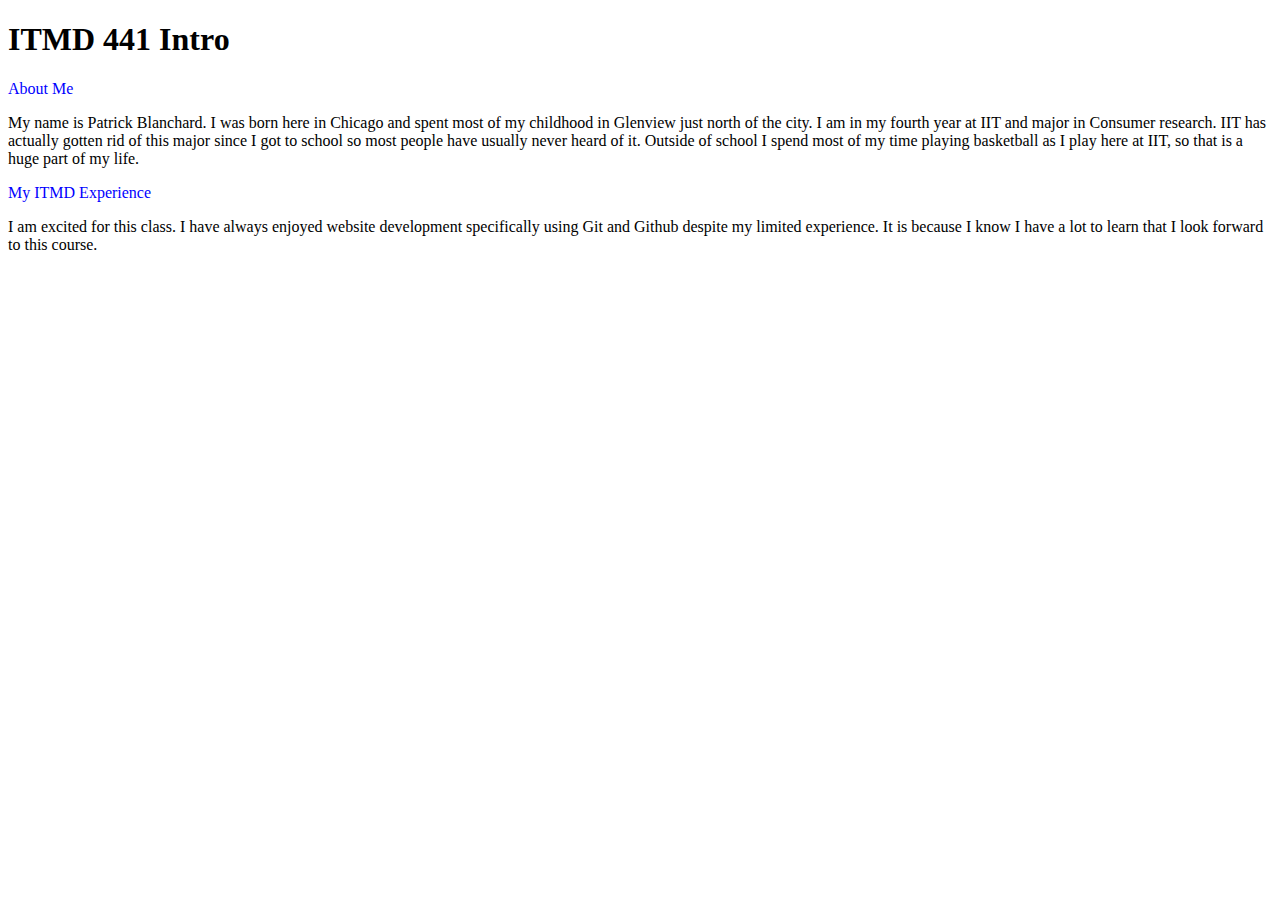
<file: index.html>
<!DOCTYPE html>
<html lang="en">
<head>
    <meta charset="UTF-8">
    <meta http-equiv="X-UA-Compatible" content="IE=edge">
    <meta name="viewport" content="width=device-width, initial-scale=1.0">
    <title>ITMD 441 Intro Page</title>
    <style>
        div {
            color: rgb(112, 95, 160);
        }
    </style>
      <link rel="stylesheet" href="style.css">
</head>
<body>
    <h1>ITMD 441 Intro</h1>
    <div style="color:blue;">About Me</div>
        <p>My name is Patrick Blanchard. I was born here in Chicago and
        spent most of my childhood in Glenview just north of the city.
        I am in my fourth year at IIT and major in Consumer research.
        IIT has actually gotten rid of this major since I got to school
        so most people have usually never heard of it. Outside of school
        I spend most of my time playing basketball as I play here at IIT, 
        so that is a huge part of my life.
        </p>
    <div style="color:blue;">My ITMD Experience</div>
        <p>I am excited for this class. I have always enjoyed website
            development specifically using Git and Github despite my limited
            experience. It is because I know I have a lot to learn that I look
            forward to this course.
        </p>

</body>
</html>
</file>
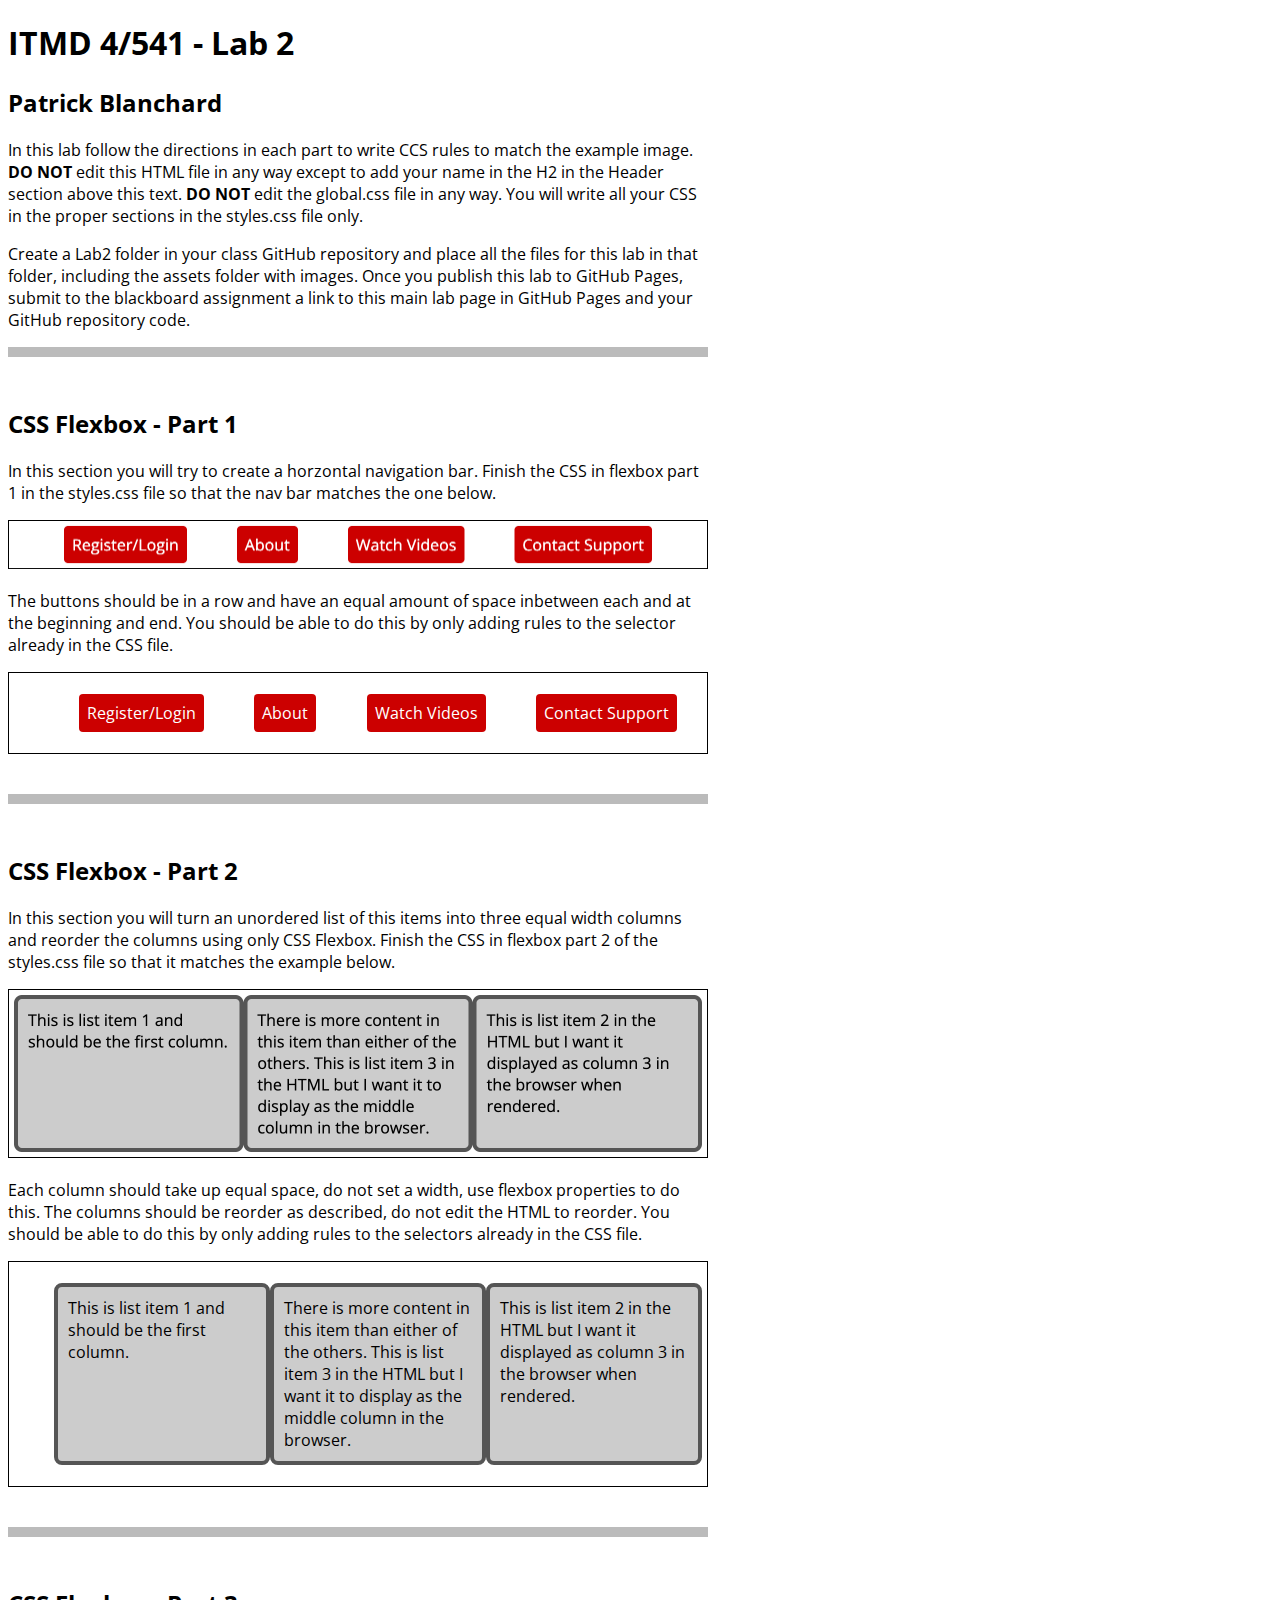
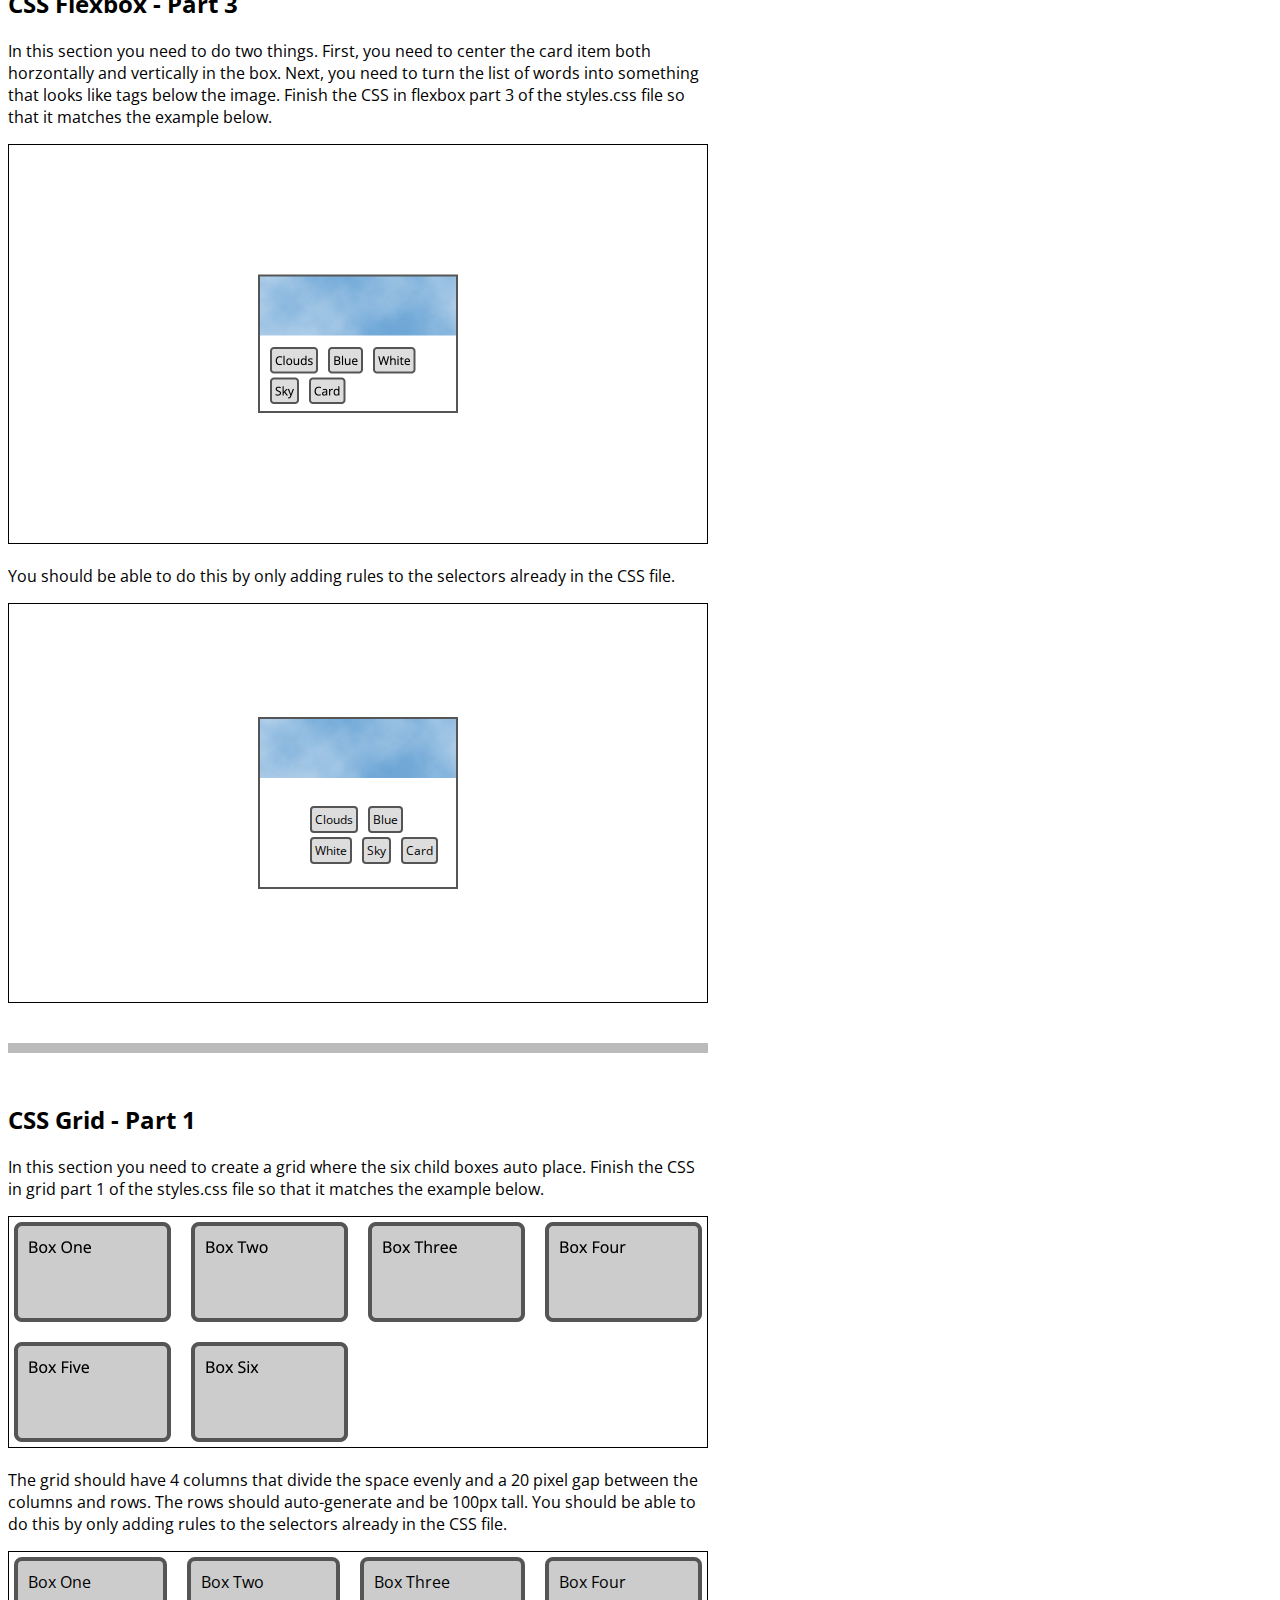
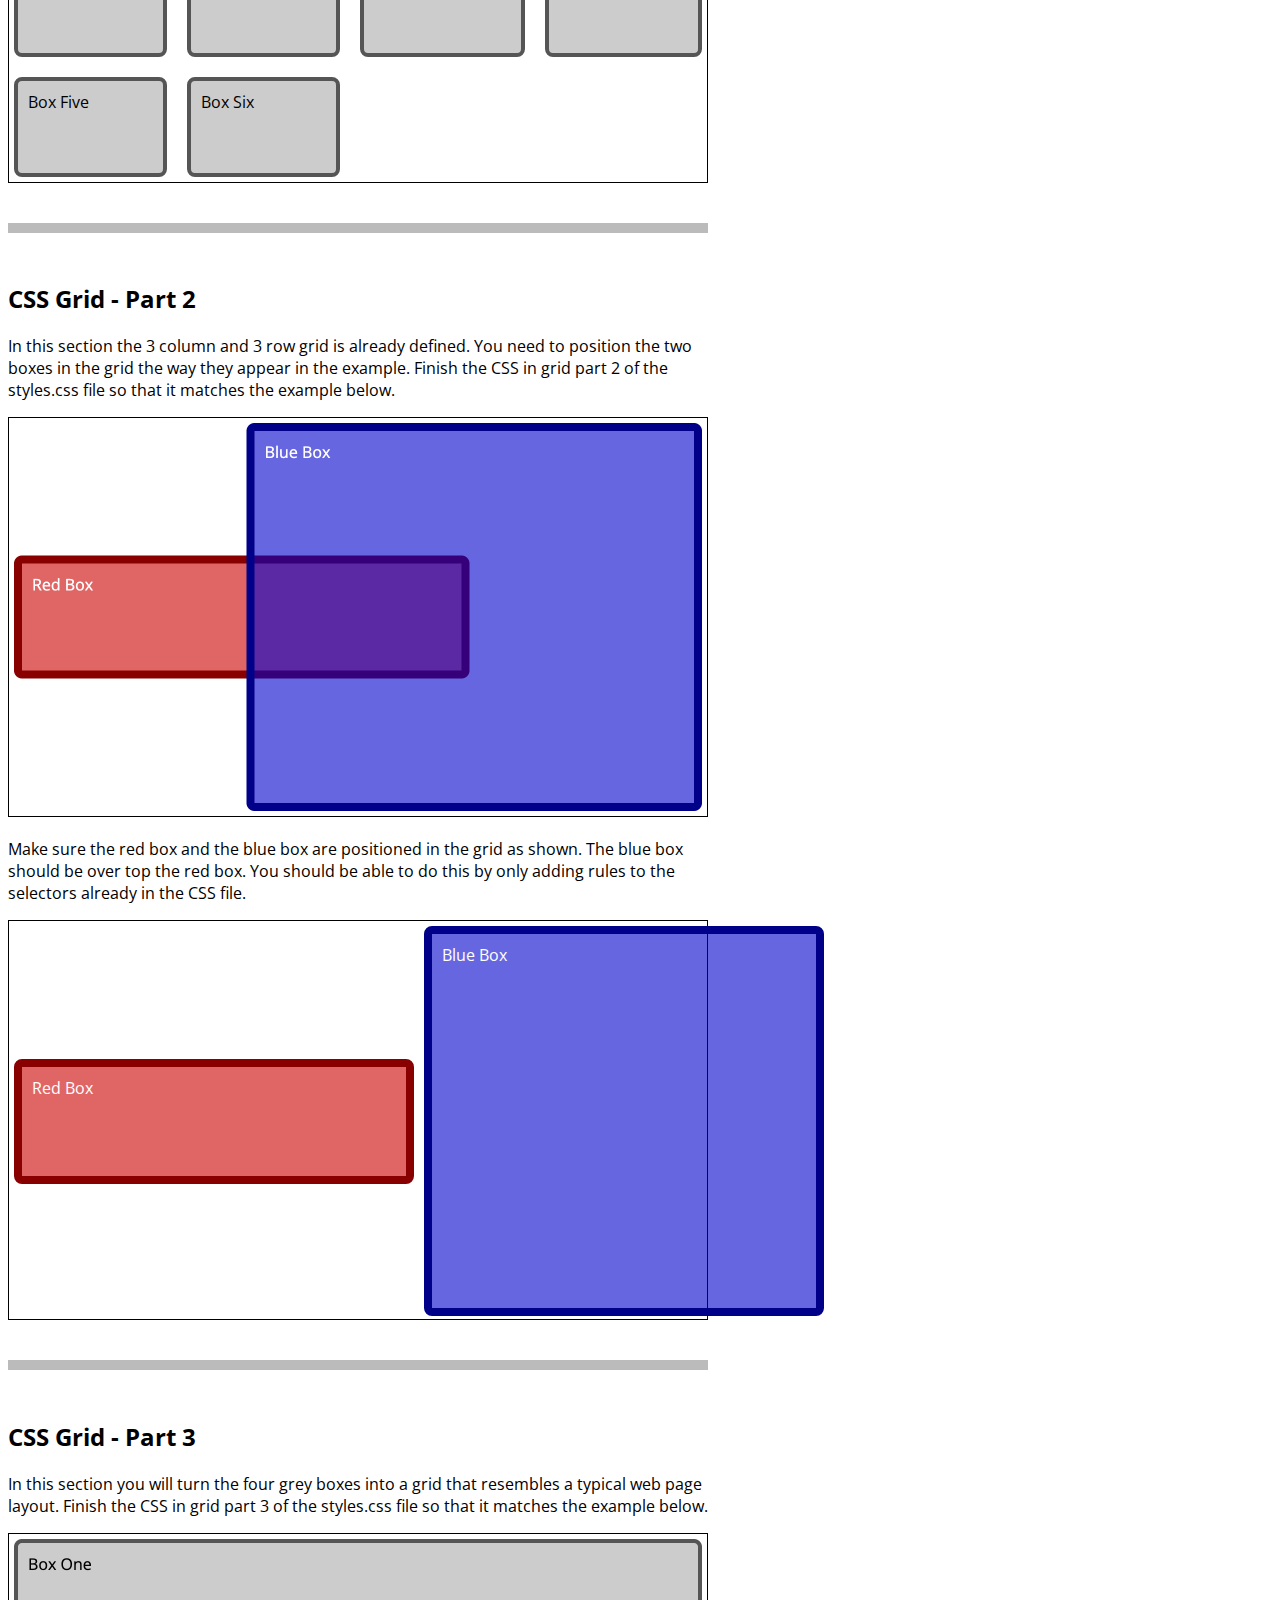
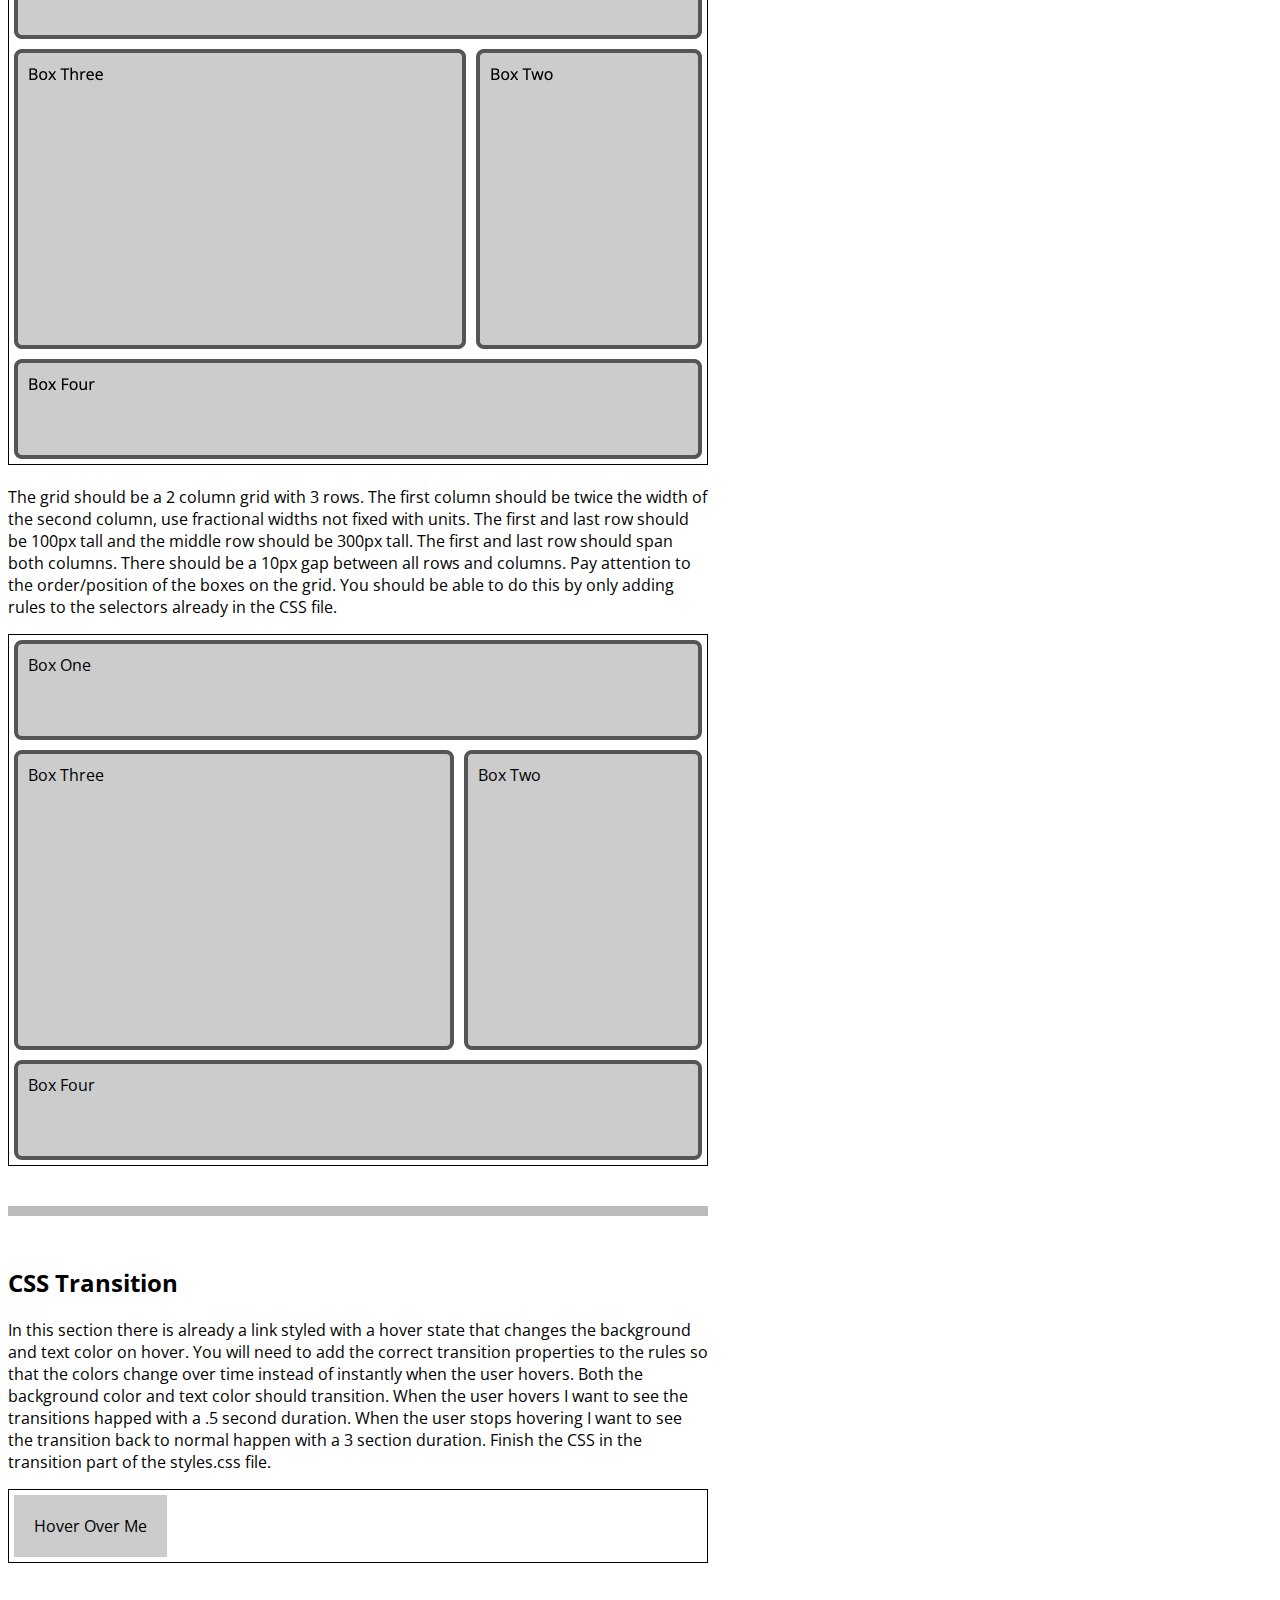
<file: Lab2/index.html>
<!DOCTYPE html>
<html lang="en">
<head>
  <meta charset="UTF-8">
  <meta http-equiv="X-UA-Compatible" content="IE=edge">
  <meta name="viewport" content="width=device-width, initial-scale=1.0">
  <title>ITMD 4/541 - Lab 2</title>
  <link rel="preconnect" href="https://fonts.googleapis.com">
  <link rel="preconnect" href="https://fonts.gstatic.com" crossorigin>
  <link href="https://fonts.googleapis.com/css2?family=Open+Sans:ital,wght@0,400;0,700;1,400&display=swap" rel="stylesheet">
  <link href="assets/global.css" rel="stylesheet">
  <link href="styles.css" rel="stylesheet">
</head>
<body>
  <header class="w700">
    <h1>ITMD 4/541 - Lab 2</h1>
    <h2>Patrick Blanchard</h2>
    <p>In this lab follow the directions in each part to write CCS rules to match the example image. <strong>DO NOT</strong> edit this HTML file in any way except to add your name in the H2 in the Header section above this text. <strong>DO NOT</strong> edit the global.css file in any way. You will write all your CSS in the proper sections in the styles.css file only.</p>
    <p>Create a Lab2 folder in your class GitHub repository and place all the files for this lab in that folder, including the assets folder with images. Once you publish this lab to GitHub Pages, submit to the blackboard assignment a link to this main lab page in GitHub Pages and your GitHub repository code.</p>
  </header>
  <section id="flex-section1" class="w700">
    <h2>CSS Flexbox - Part 1</h2>
    <p>In this section you will try to create a horzontal navigation bar. Finish the CSS in flexbox part 1 in the styles.css file so that the nav bar matches the one below.</p>
    <img src="assets/flex-p1.png" alt="flexbox part 1 example" width="700">
    <p>The buttons should be in a row and have an equal amount of space inbetween each and at the beginning and end. You should be able to do this by only adding rules to the selector already in the CSS file.</p>
    <div class="box">
      <nav>
        <ul>
          <li><a class="btn" href="#/register">Register/Login</a></li>
          <li><a class="btn" href="#/about">About</a></li>
          <li><a class="btn" href="#/videos">Watch Videos</a></li>
          <li><a class="btn" href="#/support">Contact Support</a></li>
        </ul>
      </nav>
    </div>
  </section>
  <section id="flex-section2" class="w700">
    <h2>CSS Flexbox - Part 2</h2>
    <p>In this section you will turn an unordered list of this items into three equal width columns and reorder the columns using only CSS Flexbox. Finish the CSS in flexbox part 2 of the styles.css file so that it matches the example below.</p>
    <img src="assets/flex-p2.png" alt="flexbox part 2 example" width="700">
    <p>Each column should take up equal space, do not set a width, use flexbox properties to do this. The columns should be reorder as described, do not edit the HTML to reorder. You should be able to do this by only adding rules to the selectors already in the CSS file.</p>
    <div class="box">
      <nav>
        <ul>
          <li class="greybox item1">This is list item 1 and should be the first column.</li>
          <li class="greybox item2">This is list item 2 in the HTML but I want it displayed as column 3 in the browser when rendered.</li>
          <li class="greybox item3">There is more content in this item than either of the others. This is list item 3 in the HTML but I want it to display as the middle column in the browser.</li>
        </ul>
      </nav>
    </div>
  </section>
  <section id="flex-section3" class="w700">
    <h2>CSS Flexbox - Part 3</h2>
    <p>In this section you need to do two things. First, you need to center the card item both horzontally and vertically in the box. Next, you need to turn the list of words into something that looks like tags below the image. Finish the CSS in flexbox part 3 of the styles.css file so that it matches the example below.</p>
    <img src="assets/flex-p3.png" alt="flexbox part 3 example" width="700">
    <p>You should be able to do this by only adding rules to the selectors already in the CSS file.</p>
    <div class="box h400">
      <div class="card">
        <img src="assets/clouds.jpg" alt="clouds" width="200">
        <div class="tags">
          <ul>
            <li>Clouds</li>
            <li>Blue</li>
            <li>White</li>
            <li>Sky</li>
            <li>Card</li>
          </ul>
        </div>
      </div>
    </div>
  </section>
  <section id="grid-section1" class="w700">
    <h2>CSS Grid - Part 1</h2>
    <p>In this section you need to create a grid where the six child boxes auto place. Finish the CSS in grid part 1 of the styles.css file so that it matches the example below.</p>
    <img src="assets/grid-p1.png" alt="grid part 1 example" width="700">
    <p>The grid should have 4 columns that divide the space evenly and a 20 pixel gap between the columns and rows. The rows should auto-generate and be 100px tall. You should be able to do this by only adding rules to the selectors already in the CSS file.</p>
    <div class="box">
      <div class="grid">
        <div class="greybox">Box One</div>
        <div class="greybox">Box Two</div>
        <div class="greybox">Box Three</div>
        <div class="greybox">Box Four</div>
        <div class="greybox">Box Five</div>
        <div class="greybox">Box Six</div>
      </div>
    </div>
    </div>
  </section>
  <section id="grid-section2" class="w700">
    <h2>CSS Grid - Part 2</h2>
    <p>In this section the 3 column and 3 row grid is already defined. You need to position the two boxes in the grid the way they appear in the example. Finish the CSS in grid part 2 of the styles.css file so that it matches the example below.</p>
    <img src="assets/grid-p2.png" alt="grid part 2 example" width="700">
    <p>Make sure the red box and the blue box are positioned in the grid as shown. The blue box should be over top the red box. You should be able to do this by only adding rules to the selectors already in the CSS file.</p>
    <div class="box h400">
      <div class="grid">
        <div class="gridboxblue">Blue Box</div>
        <div class="gridboxred">Red Box</div>
      </div>
    </div>
    </div>
  </section>
  <section id="grid-section3" class="w700">
    <h2>CSS Grid - Part 3</h2>
    <p>In this section you will turn the four grey boxes into a grid that resembles a typical web page layout. Finish the CSS in grid part 3 of the styles.css file so that it matches the example below.</p>
    <img src="assets/grid-p3.png" alt="grid part 3 example" width="700">
    <p>The grid should be a 2 column grid with 3 rows. The first column should be twice the width of the second column, use fractional widths not fixed with units. The first and last row should be 100px tall and the middle row should be 300px tall. The first and last row should span both columns. There should be a 10px gap between all rows and columns. Pay attention to the order/position of the boxes on the grid. You should be able to do this by only adding rules to the selectors already in the CSS file.</p>
    <div class="box">
      <div class="grid">
        <div class="greybox box1">Box One</div>
        <div class="greybox box2">Box Two</div>
        <div class="greybox box3">Box Three</div>
        <div class="greybox box4">Box Four</div>
      </div>
    </div>
    </div>
  </section>
  <section id="transition-section" class="w700">
    <h2>CSS Transition</h2>
    <p>In this section there is already a link styled with a hover state that changes the background and text color on hover. You will need to add the correct transition properties to the rules so that the colors change over time instead of instantly when the user hovers. Both the background color and text color should transition. When the user hovers I want to see the transitions happed with a .5 second duration. When the user stops hovering I want to see the transition back to normal happen with a 3 section duration. Finish the CSS in the transition part of the styles.css file.</p>
    <div class="box">
      <a href="#">Hover Over Me</a>
    </div>
    </div>
  </section>
</body>
</html>
</file>
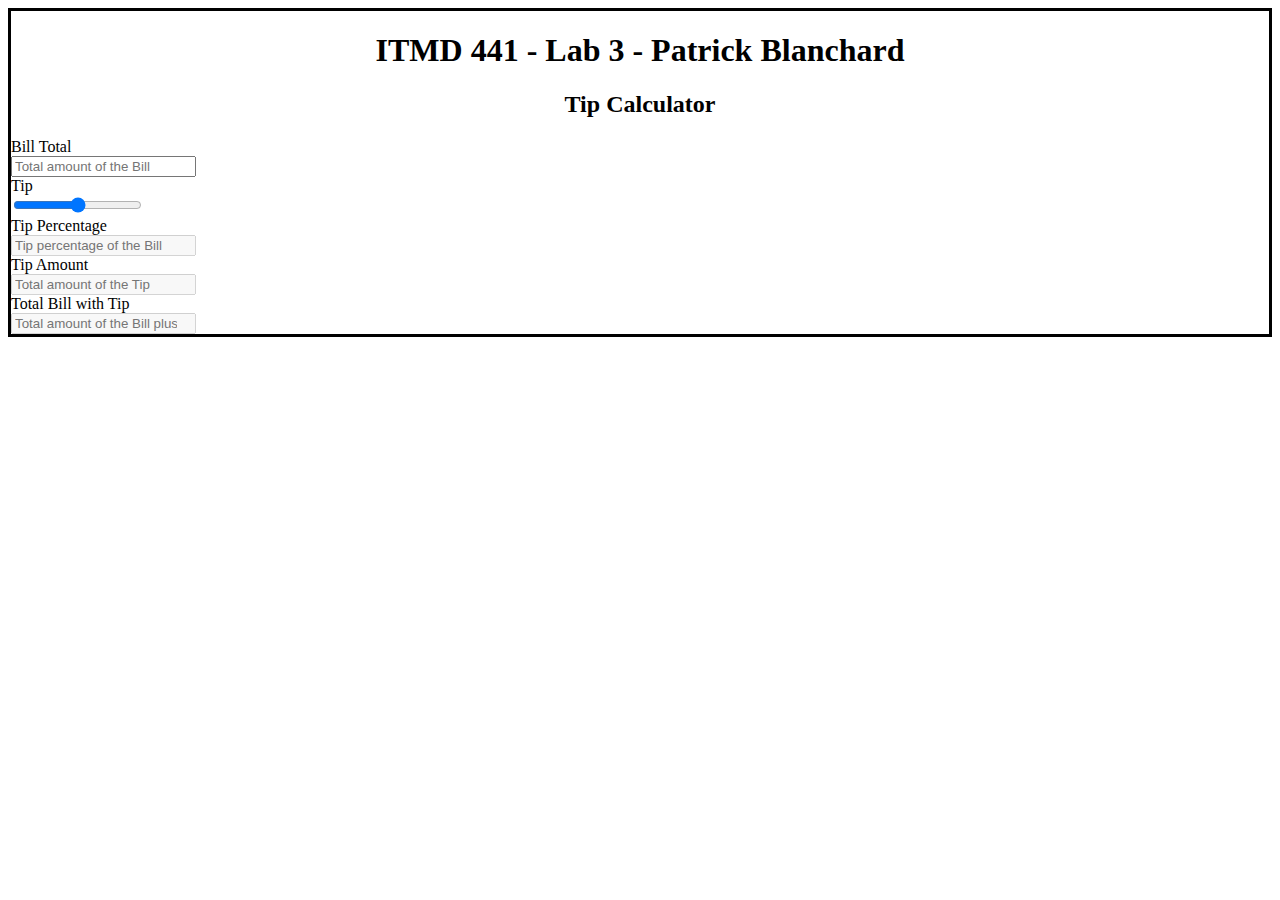
<file: Lab3/index.html>
<!DOCTYPE html>
<html lang="en">
<head>
    <meta charset="UTF-8">
    <meta http-equiv="X-UA-Compatible" content="IE=edge">
    <meta name="viewport" content="width=device-width, initial-scale=1.0">
    <title>Document</title>
    <link href="styles.css" rel="stylesheet">
</head>
<body>
    <h1>ITMD 441 - Lab 3 - Patrick Blanchard</h1>
    <h2>Tip Calculator</h2>
    <form id="tip-calculator"></form>
    <div>Bill Total</div>
    <label>
    <input type="number" id="TotalBill"
    placeholder="Total amount of the Bill">
    </label>
    <div>Tip</div>
<label>
<div class="rangeslider">
    <input type="range" min="0" max="100"
                   class="myslider" id="sliderRange">
  </div>
  </label>
    <div>Tip Percentage</div>
    <label>
        <input type="number" id="tipPercentage"
        placeholder="Tip percentage of the Bill" disabled>
    </label>
    <div>Tip Amount</div>
    <label>
    <input type="number" id="tipAmount"
    placeholder="Total amount of the Tip" disabled>
    </label>
    <div>Total Bill with Tip</div>
    <label>
        <input type="number" id="totalBillWithTip"
    placeholder="Total amount of the Bill plus the Tip" disabled>
    </label>
    <script>
document.querySelector('#tip-calculator').onchange = function(){
    var rangeslider = document.getElementById("sliderRange");
var output = document.getElementById("slider");
output.innerHTML = rangeslider.value;

var Totalbill = Number(document.getElementById('Totalbill').value);
var tip = Number.getElementById('tipAmount').value;
document.getElementById('tipPercentage').innerHTML = `${tip}%`;
var tipValue = Totalbill * (tip/100)
var finalBill = Totalbill + tipValue
console.log(finalBill)
var tipAmount = document.querySelector('#tipAmount')
var totalBillWithTip = document.querySelector('#totalBillWithTip')

tipAmount.value = tipValue.toFixed(2);
totalBillWithTip.value =finalBill.toFixed(2);
document.getElementById('totalBillWithTip').style.display='block'
}
    </script>
</body>
</html>
</file>
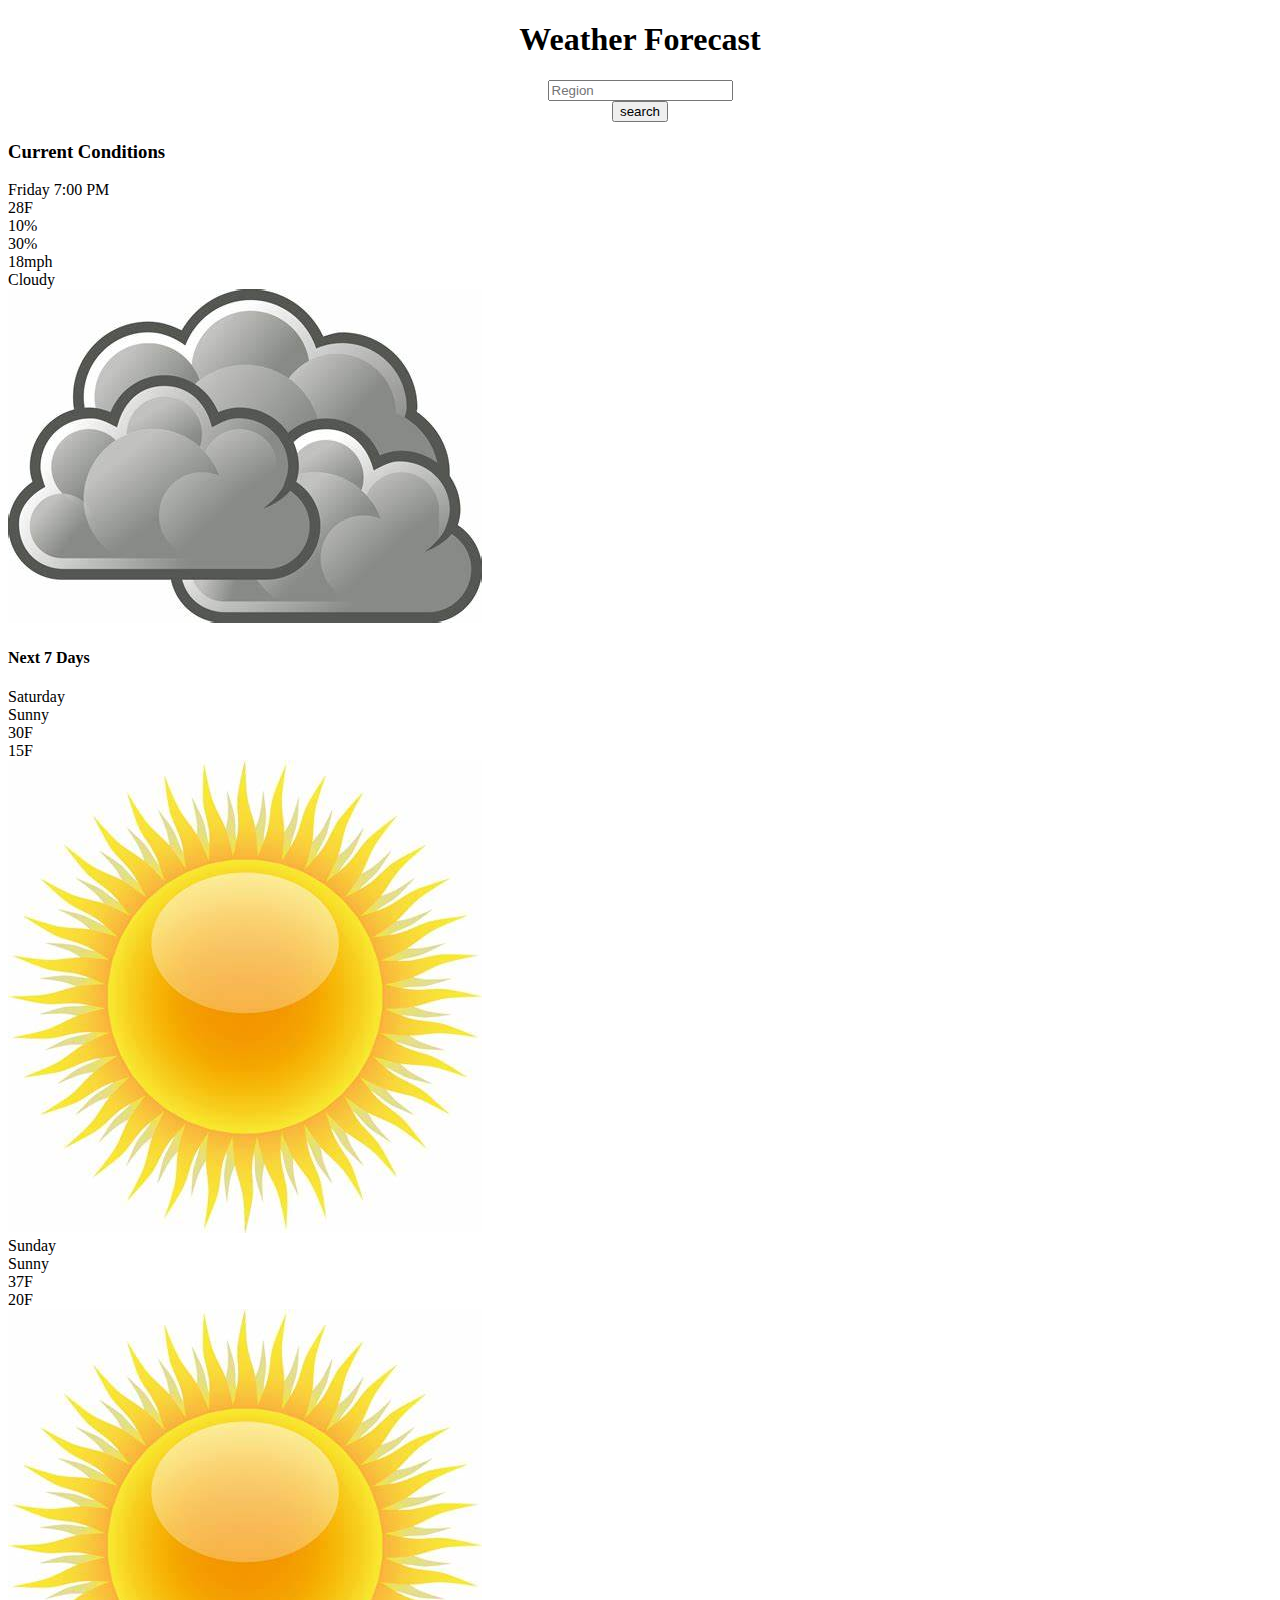
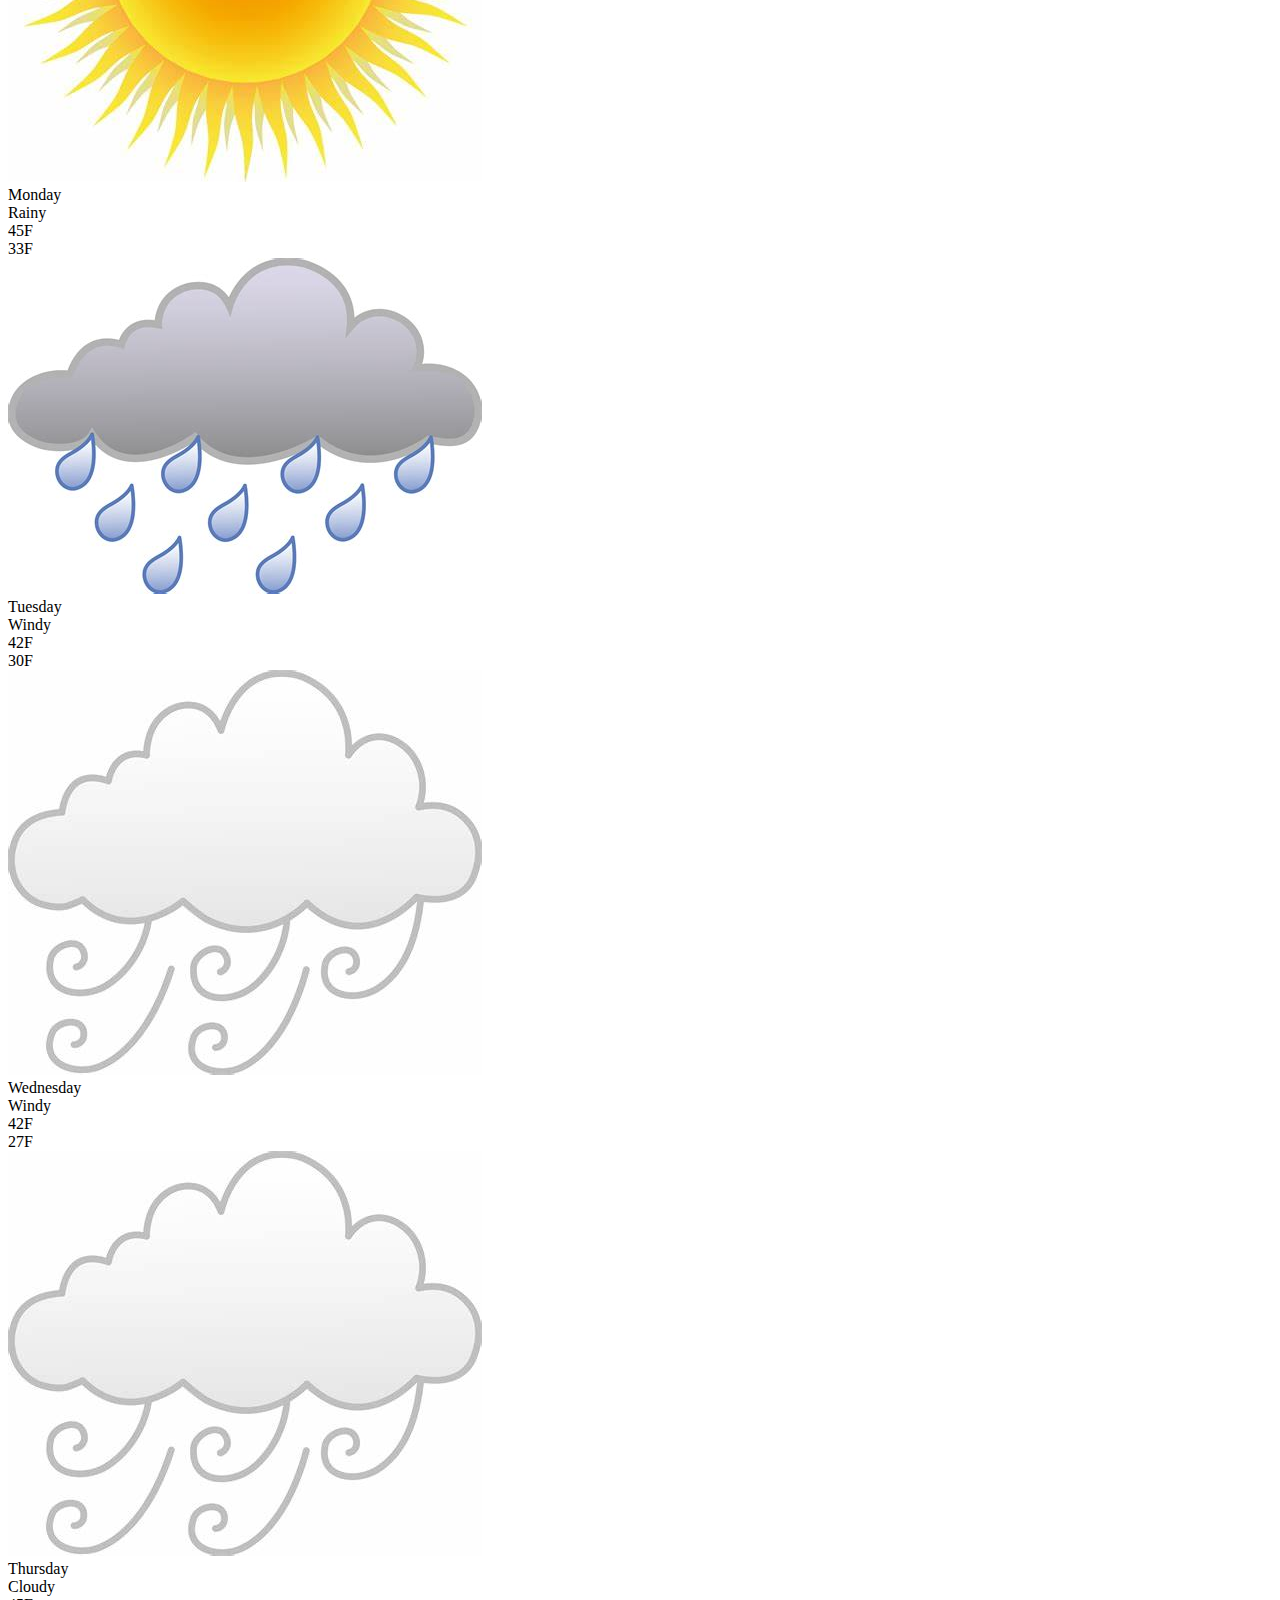
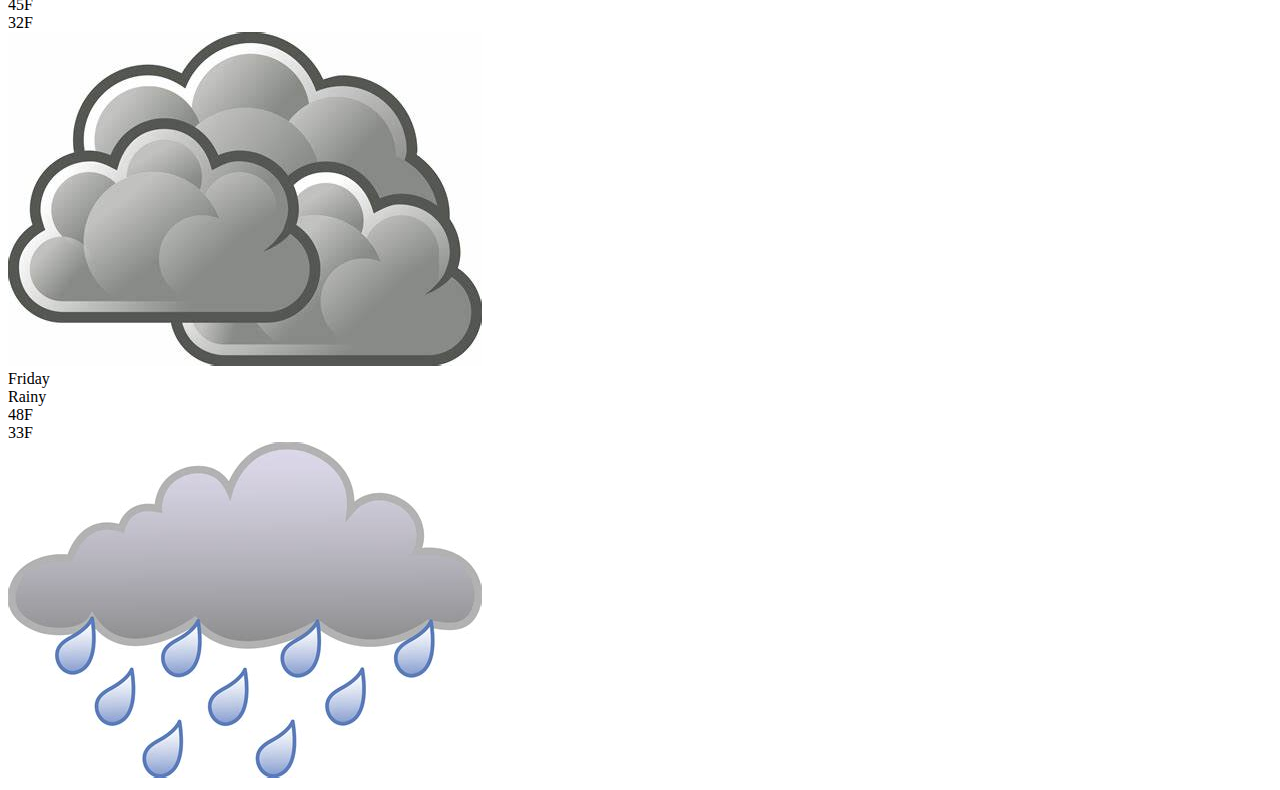
<file: Lab4/index.html>
<!DOCTYPE html>
<html lang="en">
<head>
    <meta charset="UTF-8">
    <meta http-equiv="X-UA-Compatible" content="IE=edge">
    <meta name="viewport" content="width=device-width, initial-scale=1.0">
    <title>Weather Forecast</title>
    <link href="styles.css" rel="stylesheet">
</head>
<body>
    <script> src="script.js"</script>
    <h1>Weather Forecast</h1>
<div class="Region">
    <input type="search" placeholder="Region">
</div>
<div class="search">
<button id="btn">search</button>
</div>
<h3>Current Conditions</h3>
<div class="day/hour"><span class="value">Friday 7:00 PM</span></div>
<div class="temperature"><span class="value">28</span>F</div>
<div class="precipitation"><span class="value">10</span>%</div>
<div class="humidity"><span class="value">30</span>%</div>
<div class="wind"><span class="value">18</span>mph</div>
<div class="description"><span class="comment">Cloudy</span></div>
<img src="weatherimages/cloudy.jpg" alt="Cloudy" class="weather_image">
<h4>Next 7 Days</h4>
<article class="weather_forecastday1">
<div class="day"><span class="value">Saturday</span></div>
<div class="description"><span class="comment">Sunny</span></div>
<div class="max_temp"><span class="value">30</span>F</div>
<div class="min_temp"><span class="value">15</span>F</div>
<img src="weatherimages/sunny.jpg" alt="Sunny" class="weather_image">
</article>
<article class="weather_forecastday2">
    <div class="day"><span class="value">Sunday</span></div>
    <div class="description"><span class="comment">Sunny</span></div>
    <div class="max_temp"><span class="value">37</span>F</div>
    <div class="min_temp"><span class="value">20</span>F</div>
    <img src="weatherimages/sunny.jpg" alt="Sunny" class="weather_image">
</article>
<article class="weather_forecastday3">
    <div class="day"><span class="value">Monday</span></div>
    <div class="description"><span class="comment">Rainy</span></div>
    <div class="max_temp"><span class="value">45</span>F</div>
    <div class="min_temp"><span class="value">33</span>F</div>
    <img src="weatherimages/rainy.jpg" alt="Rainy" class="weather_image">
</article>
<article class="weather_forecastday4">
    <div class="day"><span class="value">Tuesday</span></div>
    <div class="description"><span class="comment">Windy</span></div>
    <div class="max_temp"><span class="value">42</span>F</div>
    <div class="min_temp"><span class="value">30</span>F</div>
    <img src="weatherimages/windy.jpg" alt="Windy" class="weather_image">
</article>
<article class="weather_forecastday5">
    <div class="day"><span class="value">Wednesday</span></div>
    <div class="description"><span class="comment">Windy</span></div>
    <div class="max_temp"><span class="value">42</span>F</div>
    <div class="min_temp"><span class="value">27</span>F</div>
    <img src="weatherimages/windy.jpg" alt="Windy" class="weather_image">
</article>
<article class="weather_forecastday6">
    <div class="day"><span class="value">Thursday</span></div>
    <div class="description"><span class="comment">Cloudy</span></div>
    <div class="max_temp"><span class="value">45</span>F</div>
    <div class="min_temp"><span class="value">32</span>F</div>
    <img src="weatherimages/cloudy.jpg" alt="Cloudy" class="weather_image">
</article>
<article class="weather_forecastday7">
    <div class="day"><span class="value">Friday</span></div>
    <div class="description"><span class="comment">Rainy</span></div>
    <div class="max_temp"><span class="value">48</span>F</div>
    <div class="min_temp"><span class="value">33</span>F</div>
    <img src="weatherimages/rainy.jpg" alt="Rainy" class="weather_image">
</article>
</body>
</html>
</file>
<file: style.css>
div {
    color: blue;
}
</file>
<file: Lab2/assets/global.css>
/* Global CSS - Do Not Edit */

* {
  box-sizing: border-box;
  font-family: 'Open Sans', sans-serif;
}

section {
  padding: 30px 0 40px;
  border-top: 10px solid #bbb;
}

.btn {
  background-color: #cc0000;
  padding: 8px;
  color: #fff;
  display: inline-block;
  text-decoration: none;
  border-radius: 4px;
  font-size: 1rem;
}

.box {
  border: 1px solid #000;
  padding: 5px;
}

img {
  max-width: 100%;
}

.w700 {
  width: 700px;
}

.h500 {
  height: 500px;
}

.h400 {
  height: 400px;
}

.greybox {
  background-color: #ccc;
  color: #000;
  padding: 10px;
  border: 4px solid #555;
  border-radius: 8px;
}

.gridboxblue {
  background-color:rgba(0,0,204,.6);
  color: #fff;
  padding: 10px;
  border: 8px solid #000088;
  border-radius: 8px;
}

.gridboxred {
  background-color: rgba(204,0,0,.6);
  color: #fff;
  padding: 10px;
  border: 8px solid #880000;
  border-radius: 8px;
}

.card {
  width: 200px;
  border: 2px solid #555;
}

.tags {
  padding: 5px;
}

.tags li {
  background-color: #ddd;
  color: #000;
  padding: 3px;
  border: 2px solid #555;
  border-radius: 4px;
  font-size: .75rem;
  margin: 2px 5px;
}

#grid-section2 .grid {
	display: grid;
	grid-template-columns: 1fr 1fr 1fr;
	grid-template-rows: 1fr 1fr 1fr;
	grid-gap: 10px;
  height: 100%;
}
</file>
<file: Lab2/styles.css>
/* Flexbox Part 1 */

#flex-section1 ul {
display: flex;
flex-direction: row;
justify-content: space-around;
list-style-type: none;
}

/* end Flexbox Part 1 */


/* Flexbox Part 2 */

#flex-section2 ul {
	display: flex;
	list-style-type: none;
}

#flex-section2 li {
	
}

#flex-section2 .item1 {
order: 1;
flex: 250%;
}

#flex-section2 .item2 {
order: 3;
flex: 250%;
}

#flex-section2 .item3 {
order: 2;
flex: 250%;
}

/* end Flexbox Part 2 */


/* Flexbox Part 3 */

#flex-section3 .box {
display: flex;
align-items: center;
justify-content: center;
}

#flex-section3 .tags ul {
display: flex;
flex-flow: wrap;
list-style-type: none;
}

/* end Flexbox Part 3 */


/* Grid Part 1 */

#grid-section1 .grid {
display: grid;
column-gap: 20px;
row-gap: 20px;
grid-template-columns: auto auto auto auto;
grid-template-rows: 100px 100px;
}

/* end Grid Part 1 */


/* Grid Part 2 */

#grid-section2 .gridboxblue {
display: grid;
height: 390px;
width: 400px;
}

#grid-section2 .gridboxred {
display: grid;
height: 125px;
width: 400px;
grid-row-start: 1;
align-self: center;
}

/* end Grid Part 2 */


/* Grid Part 3 */

#grid-section3 .grid {
display: grid;
grid-template-columns: repeat(1, .75fr);
grid-template-rows: 100px 300px 100px;
grid-row-gap: 10px;
grid-column-gap: 10px;
}

#grid-section3 .box1 {
display: grid;
grid-column: span 2;
}

#grid-section3 .box2 {
display: grid;
grid-column: 2/2;
}

#grid-section3 .box3 {
display: grid;
grid-row: 2;
}

#grid-section3 .box4 {
display: grid;
grid-column: span 2;
}

/* end Grid Part 3 */


/* Transition Part */

#transition-section .box a {
	display: inline-block;
	background-color: #ccc;
	color: #000;
	padding: 20px;
	text-decoration: none;
	transition-duration: .5s, 3s;
	transition-timing-function: ease-in-out;


}

#transition-section .box a:hover {
	background-color: #cc0000;
	color: #fff;

}

/* end Transition Part */
</file>
<file: Lab3/styles.css>
h1 {
    display: flex;
    justify-content: center;
}

h2 {
    display: flex;
    justify-content: center;
}

body {
    border-style: solid;
    border-width: medium;
}
</file>
<file: Lab4/styles.css>
h1 {
    display: flex;
    justify-content: center;
}

.Region {
    display: flex;
    justify-content: center;
}

body {
    background-color: linear-gradient;
}

.search {
    display: flex;
    justify-content: center;
}
</file>
